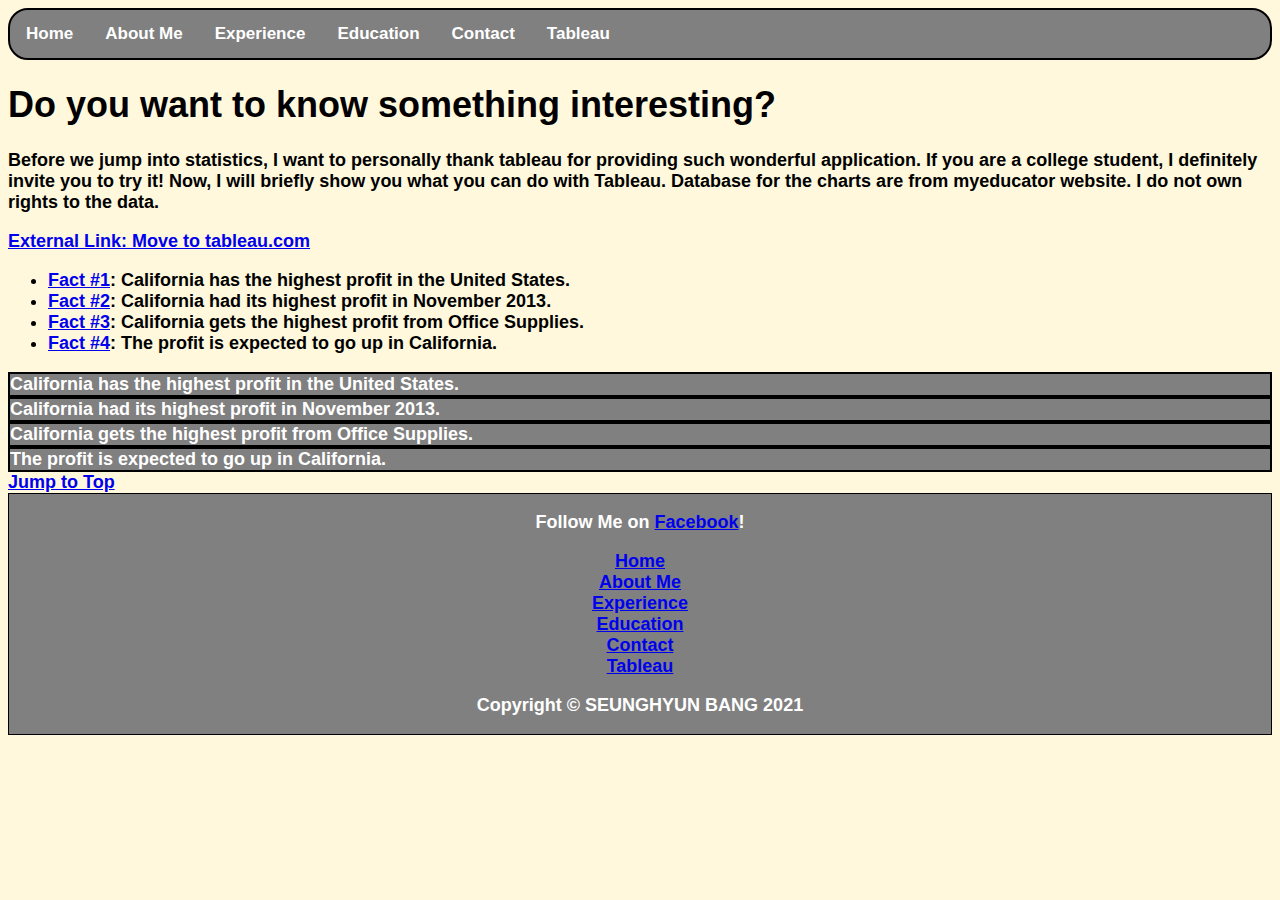
<file: html/tableau.html>
<!--Seunghyun Bang, Dec 10, 2021-->
<!DOCTYPE html>
<html id="top">
    <head>
        <title>SEUNGHYUN BANG-TABLEAU</title>
        <meta charset="utf-8" />
        <link rel="icon" type="image/x-icon" href="../images/reallogo.png" />
        <link href="../styles/bootsyles.css" rel="stylesheet">
    </head>

    <body class="tableaubody header" >
        <header>
            <div class="navigationbar grid">
                <a class="active" href="../index.html">Home</a>
                <a href="about.html"> About Me</a>
                <a href="experience.html"> Experience</a>
                <a href="education.html"> Education</a>
                <a href="contact.html"> Contact</a>
                <a href="#"> Tableau</a>
            </div>
        </header>

        <h1>Do you want to know something interesting?</h1>
        <p> Before we jump into statistics, I want to personally thank tableau for providing such wonderful application. If you are a college student, I definitely invite you to try it! Now, I will briefly show you what you can do with Tableau. Database for the charts are from myeducator website. I do not own rights to the data.</p>
        <p><a href="https://www.tableau.com/">External Link: Move to tableau.com</a></p>
        <p>
            <ul>
                <li><a href="#fact1">Fact #1</a>: California has the highest profit in the United States.</li>
                <li><a href="#fact2">Fact #2</a>: California had its highest profit in November 2013.</li>
                <li><a href="#fact3">Fact #3</a>: California gets the highest profit from Office Supplies.</li>
                <li><a href="#fact4">Fact #4</a>: The profit is expected to go up in California.</li>
            </ul>


        <div class="box" id="fact#1">
            <div class='tableauPlaceholder' id='viz1638828114709' style='position: relative'><noscript><a href='#'><img alt='Profit in each state ' src='https:&#47;&#47;public.tableau.com&#47;static&#47;images&#47;We&#47;WebDevProjectv1&#47;Profitineachstate&#47;1_rss.png' style='border: none' /></a></noscript><object class='tableauViz'  style='display:none;'><param name='host_url' value='https%3A%2F%2Fpublic.tableau.com%2F' /> <param name='embed_code_version' value='3' /> <param name='site_root' value='' /><param name='name' value='WebDevProjectv1&#47;Profitineachstate' /><param name='tabs' value='no' /><param name='toolbar' value='yes' /><param name='static_image' value='https:&#47;&#47;public.tableau.com&#47;static&#47;images&#47;We&#47;WebDevProjectv1&#47;Profitineachstate&#47;1.png' /> <param name='animate_transition' value='yes' /><param name='display_static_image' value='yes' /><param name='display_spinner' value='yes' /><param name='display_overlay' value='yes' /><param name='display_count' value='yes' /><param name='language' value='en-US' /></object></div>                <script type='text/javascript'>                    var divElement = document.getElementById('viz1638828114709');                    var vizElement = divElement.getElementsByTagName('object')[0];                    vizElement.style.width='100%';vizElement.style.height=(divElement.offsetWidth*0.75)+'px';                    var scriptElement = document.createElement('script');                    scriptElement.src = 'https://public.tableau.com/javascripts/api/viz_v1.js';                    vizElement.parentNode.insertBefore(scriptElement, vizElement);                </script>
            <div class="quotes tableaucaption">California has the highest profit in the United States.</div>
        </div>
        <div class="box" id="fact2">
            <div class='tableauPlaceholder' id='viz1638828301526' style='position: relative'><noscript><a href='#'><img alt='Profit in California, last two years ' src='https:&#47;&#47;public.tableau.com&#47;static&#47;images&#47;2_&#47;2_16388279719600&#47;ProfitinCalifornialasttwoyears&#47;1_rss.png' style='border: none' /></a></noscript><object class='tableauViz'  style='display:none;'><param name='host_url' value='https%3A%2F%2Fpublic.tableau.com%2F' /> <param name='embed_code_version' value='3' /> <param name='site_root' value='' /><param name='name' value='2_16388279719600&#47;ProfitinCalifornialasttwoyears' /><param name='tabs' value='no' /><param name='toolbar' value='yes' /><param name='static_image' value='https:&#47;&#47;public.tableau.com&#47;static&#47;images&#47;2_&#47;2_16388279719600&#47;ProfitinCalifornialasttwoyears&#47;1.png' /> <param name='animate_transition' value='yes' /><param name='display_static_image' value='yes' /><param name='display_spinner' value='yes' /><param name='display_overlay' value='yes' /><param name='display_count' value='yes' /><param name='language' value='en-US' /></object></div>                <script type='text/javascript'>                    var divElement = document.getElementById('viz1638828301526');                    var vizElement = divElement.getElementsByTagName('object')[0];                    vizElement.style.width='100%';vizElement.style.height=(divElement.offsetWidth*0.75)+'px';                    var scriptElement = document.createElement('script');                    scriptElement.src = 'https://public.tableau.com/javascripts/api/viz_v1.js';                    vizElement.parentNode.insertBefore(scriptElement, vizElement);                </script>
            <div class="quotes tableaucaption">California had its highest profit in November 2013.</div>
        </div>
        <div class="box" id="fact3">
            <div class='tableauPlaceholder' id='viz1638828340787' style='position: relative'><noscript><a href='#'><img alt='Profit by Category (California) ' src='https:&#47;&#47;public.tableau.com&#47;static&#47;images&#47;3_&#47;3_16388280261420&#47;ProfitbyCategoryCalifornia&#47;1_rss.png' style='border: none' /></a></noscript><object class='tableauViz'  style='display:none;'><param name='host_url' value='https%3A%2F%2Fpublic.tableau.com%2F' /> <param name='embed_code_version' value='3' /> <param name='site_root' value='' /><param name='name' value='3_16388280261420&#47;ProfitbyCategoryCalifornia' /><param name='tabs' value='no' /><param name='toolbar' value='yes' /><param name='static_image' value='https:&#47;&#47;public.tableau.com&#47;static&#47;images&#47;3_&#47;3_16388280261420&#47;ProfitbyCategoryCalifornia&#47;1.png' /> <param name='animate_transition' value='yes' /><param name='display_static_image' value='yes' /><param name='display_spinner' value='yes' /><param name='display_overlay' value='yes' /><param name='display_count' value='yes' /><param name='language' value='en-US' /></object></div>                <script type='text/javascript'>                    var divElement = document.getElementById('viz1638828340787');                    var vizElement = divElement.getElementsByTagName('object')[0];                    vizElement.style.width='100%';vizElement.style.height=(divElement.offsetWidth*0.75)+'px';                    var scriptElement = document.createElement('script');                    scriptElement.src = 'https://public.tableau.com/javascripts/api/viz_v1.js';                    vizElement.parentNode.insertBefore(scriptElement, vizElement);                </script>
            <div class="quotes tableaucaption">California gets the highest profit from Office Supplies.</div>
        </div>
        <div class="box" id="fact4">
            <div class='tableauPlaceholder' id='viz1638828373475' style='position: relative'><noscript><a href='#'><img alt='Profit Forcast (California) ' src='https:&#47;&#47;public.tableau.com&#47;static&#47;images&#47;4_&#47;4_16388280536640&#47;ProfitForcastCalifornia&#47;1_rss.png' style='border: none' /></a></noscript><object class='tableauViz'  style='display:none;'><param name='host_url' value='https%3A%2F%2Fpublic.tableau.com%2F' /> <param name='embed_code_version' value='3' /> <param name='site_root' value='' /><param name='name' value='4_16388280536640&#47;ProfitForcastCalifornia' /><param name='tabs' value='no' /><param name='toolbar' value='yes' /><param name='static_image' value='https:&#47;&#47;public.tableau.com&#47;static&#47;images&#47;4_&#47;4_16388280536640&#47;ProfitForcastCalifornia&#47;1.png' /> <param name='animate_transition' value='yes' /><param name='display_static_image' value='yes' /><param name='display_spinner' value='yes' /><param name='display_overlay' value='yes' /><param name='display_count' value='yes' /><param name='language' value='en-US' /></object></div>                <script type='text/javascript'>                    var divElement = document.getElementById('viz1638828373475');                    var vizElement = divElement.getElementsByTagName('object')[0];                    vizElement.style.width='100%';vizElement.style.height=(divElement.offsetWidth*0.75)+'px';                    var scriptElement = document.createElement('script');                    scriptElement.src = 'https://public.tableau.com/javascripts/api/viz_v1.js';                    vizElement.parentNode.insertBefore(scriptElement, vizElement);                </script>
            <div class="quotes tableaucaption">The profit is expected to go up in California.</div>
        </div>
        <a href="#top">Jump to Top</a>
        <div class="grid-item footer">
            <p>Follow Me on <a href="https://www.facebook.com/" target="blank" class="footerlink">Facebook</a>!
            <div>
                <a href="../index.html" class="footerlink">Home</a><br>
                <a href="about.html" class="footerlink"> About Me</a><br>
                <a href="experience.html" class="footerlink"> Experience</a><br>
                <a href="education.html" class="footerlink"> Education</a><br>
                <a href="contact.html" class="footerlink"> Contact</a><br>
                <a href="#" class="footerlink">Tableau</a>
                <p class="copyright">Copyright &copy; SEUNGHYUN BANG 2021</p>
            </div>
            </p>
        </div>
    </body>
</html>
</file>
<file: styles/bootsyles.css>
.header {
    color:black;
    font-size:large;
    font-weight:bold;
}

.tableaubody {
    font-family: 'Source Sans Pro', sans-serif;
  }

  
.box {
    position: relative;
}

.grid-item {
    background-color: gray;
    border: solid 1px black;
    text-align: center;
}
      
.footer {
    grid-row: 4;
    grid-column: 1 / span 3;
    color: white;
    margin: 0px;
    position: relative;
} 

body {
    font-family: Cambria, Cochin, Georgia, Times, 'Times New Roman', serif;
    background-color: cornsilk;
  }

.navigationbar {
    background-color:gray;
    overflow: hidden;
    border: solid 2px black;
    position: relative;
    }
    
.navigationbar a {
    float:left;
    color: white;
    text-align: center;
    padding: 14px 16px;
    text-decoration: none;
    font-size: 17px;
    }
    
.navigationbar a:hover {
    background-color: black;
    color: white;
    }

.grid {
    border-radius: 20px;
}

.tableaucaption {
    background-color:gray;
    overflow: hidden;
    border: solid 2px black;
    color: white;
  }
</file>
